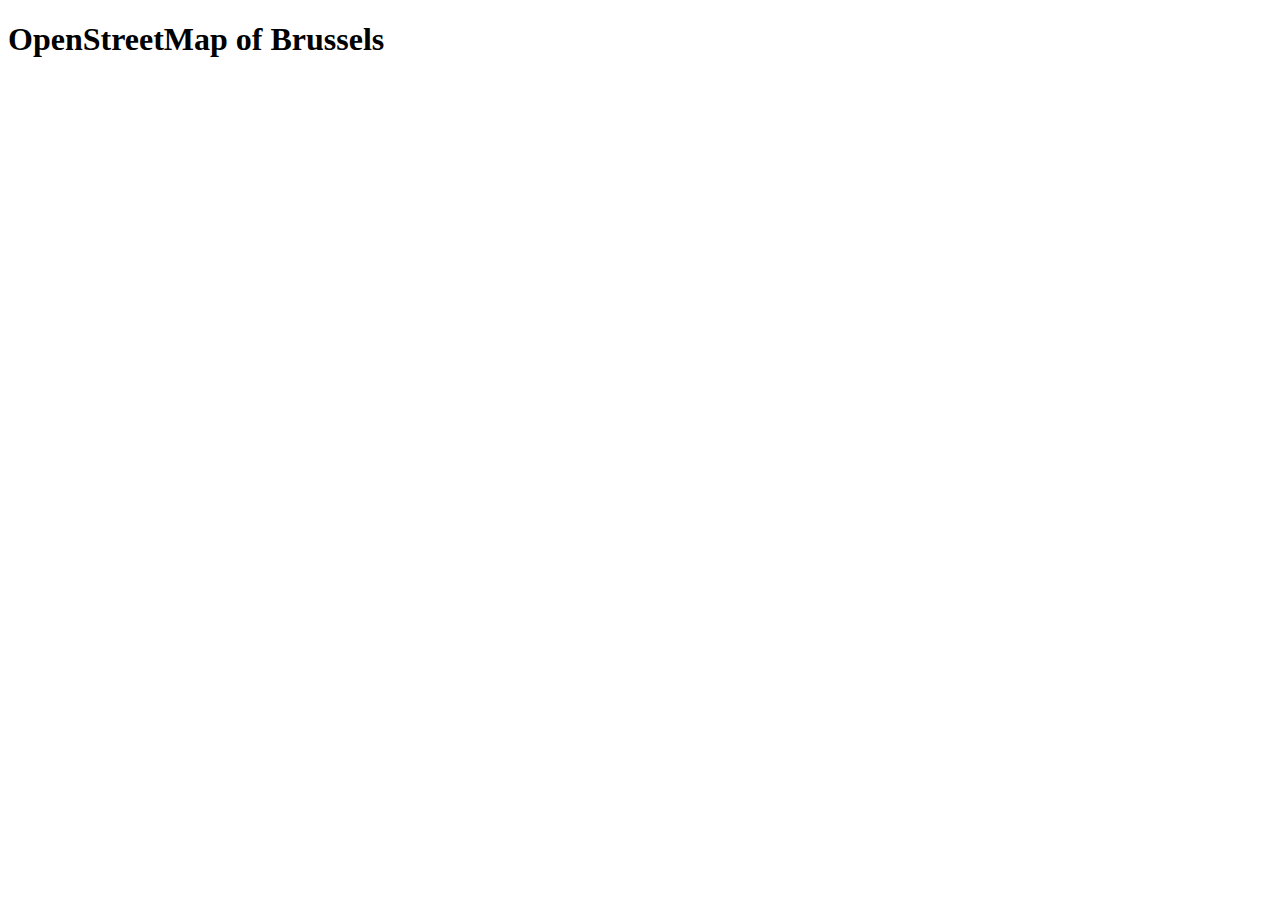
<file: template/map.html>
<!DOCTYPE html>
<html>
<head>
    <title>OpenStreetMap of Brussels</title>
</head>
<body>
    <h1>OpenStreetMap of Brussels</h1>
    <div id="map"></div>
    <script>
        var map = L.map('map').setView([50.8503, 4.3517], 13);
        L.tileLayer('https://%7Bs%7D.tile.openstreetmap.org/%7Bz%7D/%7Bx%7D/%7By%7D.png', {
            attribution: '&copy; <a href="https://www.openstreetmap.org/copyright">OpenStreetMap</a> contributors'
        }).addTo(map);
    </script>
</body>
</html>
</file>
